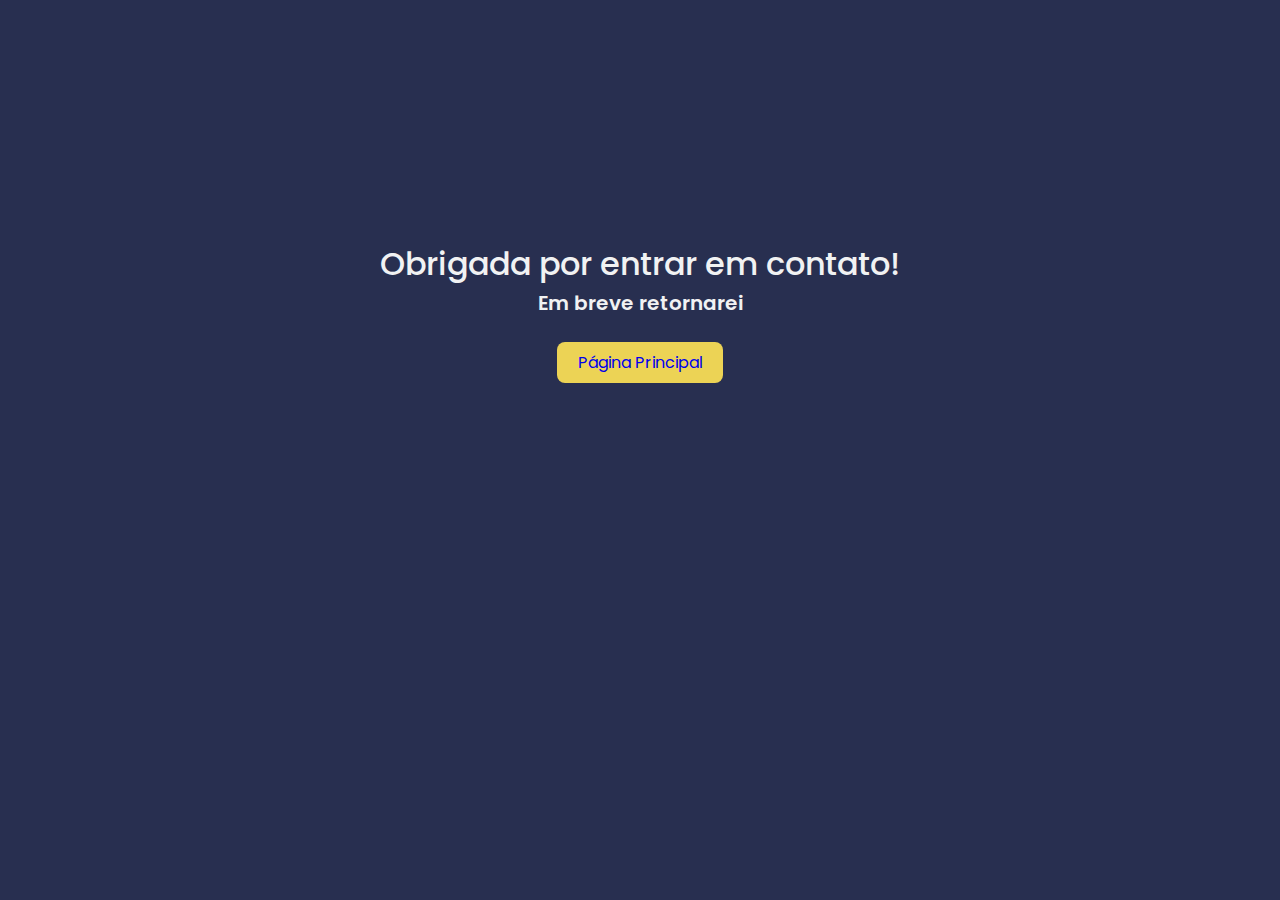
<file: obrigado.html>
<!DOCTYPE html>
<html lang="pt-br">
<head>
    <meta charset="UTF-8">
    <meta name="viewport" content="width=device-width, initial-scale=1.0">
    <title>Document</title>
    <link rel="stylesheet" href="css/style.css">
</head>
<body>
    <div style="text-align: center; margin-top: 15rem;">
       <h1 class="nav__logo">Obrigada por entrar em contato!</h1> 
       <h2 class="section__title" style="font-size: 20px;">Em breve retornarei</h2>
       <button class="button"><a href="./index.html">Página Principal</a></button>
    </div>
</body>
</html>
</file>
<file: css/style.css>
/*=============== GOOGLE FONTS ===============*/
@import url("https://fonts.googleapis.com/css2?family=Poppins:wght@400;500;600&display=swap");

/*=============== VARIABLES CSS ===============*/
:root {
  --header-height: 3.5rem;

  /*========== Colors ==========*/

  --hue: 50;
  --first-color: hsl(var(--hue), 80%, 63%);
  --first-color-alt: hsl(var(--hue), 56%, 35%);
  --title-color: #f1f2f3;
  --title-color2: #282f50;
  --text-color: #f3f33c;
  --body-color: #282f50;
  --container-color: #21232c;

  color: #f3f33c;

  /*========== Font and typography ==========*/
  /*.5rem = 8px | 1rem = 16px ...*/
  --body-font: "Poppins", sans-serif;
  --biggest-font-size: 2rem;
  --bigger-font-size: 1.25rem;
  --h1-font-size: 1.5rem;
  --h2-font-size: 1.25rem;
  --h3-font-size: 1rem;
  --normal-font-size: .938rem;
  --small-font-size: .813rem;
  --smaller-font-size: .75rem;

  /*========== Font weight ==========*/
  --font-regular: 400;
  --font-medium: 500;
  --font-semi-bold: 600;

  /*========== z index ==========*/
  --z-tooltip: 10;
  --z-fixed: 100;
}

/*========== Responsive typography ==========*/
@media screen and (min-width: 1152px) {
  :root {
    --biggest-font-size: 3.3rem;
    --bigger-font-size: 1.7rem;
    --h1-font-size: 2.25rem;
    --h2-font-size: 1.5rem;
    --h3-font-size: 1.25rem;
    --normal-font-size: 1rem;
    --small-font-size: .875rem;
    --smaller-font-size: .813rem;
  }
}

/*=============== BASE ===============*/
* {
  box-sizing: border-box;
  padding: 0;
  margin: 0;
}

html {
  scroll-behavior: smooth;
}

input,
textarea,
button,
body {
  font-family: var(--body-font);
  font-size: var(--normal-font-size);
}

body {
  background-color: var(--body-color);
  color: var(--text-color);
}

input,
textarea,
button {
  outline: none;
  border: none;
}

h1, h2, h3, h4 {
  color: var(--title-color);
  font-weight: var(--font-medium);
}

ul {
  list-style: none;
}

a {
  text-decoration: none;
}

img,
svg {
  max-width: 100%;
  height: auto;
}

/*=============== REUSABLE CSS CLASSES ===============*/
.container {
  max-width: 1120px;
  margin-inline: 1.5rem;
}

.grid {
  display: grid;
  gap: 1.5rem;
  /* margin-bottom: 200px; */
}

.section {
  padding-block: 1rem 2rem;
}

.section__title, 
.section__subtitle {
  text-align: center;
  color: var(--title-color);
  font-weight: var(--font-semi-bold);
}

.section__title {
  font-size: var(--h1-font-size);
  margin-bottom: 1.5rem;
}

.section__subtitle {
  font-size: var(--small-font-size);
  margin-bottom: .25rem;
}

.section__subtitle span {
  color: var(--first-color);
}

.main {
  overflow: hidden; /* For animation ScrollReveal */
}

/*=============== HEADER & NAV ===============*/
.header{
    position: fixed;
    width: 100%;
    background-color: var(--container-color);
    top: 0;
    left: 0;
    z-index: var(--z-fixed);
}

.nav{
    height: var(--header-height);
    display: flex;
    justify-content: space-between;
    align-items: center;
}

.nav__logo{
    color: var(--title-color);
    font-weight: var(--font-medium);
}

.nav__logo span{
    color: var(--first-color);
}

.nav__toggle, .nav__close{
    display: flex;
    font-size: 1.25rem;
    color: var(--title-color);
    cursor: pointer;
}

/* Navigation for mobile devices */
@media screen and (max-width: 1023px){
    .nav__menu{
        position: fixed;
        top: 0;
        right: -100%;
        background-color: hsla(0, 0%, 10%, .3);
        width: 60%;
        height: 100%;
        padding: 4rem 0 0 3rem;
        backdrop-filter: blur(24px);
        -webkit-backdrop-filter: blur(24px);
        transition: right .4s;
    }
}

.nav__list{
    display: flex;
    flex-direction: column;
    row-gap: 2.5rem;
}

.nav__link{
    color: var(--title-color);
    font-weight: var(--font-medium);
    transition: color .4s;
}

.nav__link:hover{
    color: var(--first-color);
}

.nav__close{
    position: absolute;
    top: 1rem;
    right: 1.5rem;
}

/* Show menu */
.show-menu{
    right: 0;
}

/* Add blur to header */
.blur-header{
  background-color: transparent;
}

.blur-header::after{
  content: '';
  position: absolute;
  width: 1000%;
  height: 100%;
  background-color: hsla(0, 0%, 10%, .3);
  backdrop-filter: blur(24px);
  -webkit-backdrop-filter: blur(24px);
  top: 0;
  left: 0;
  z-index: -1;
}

/* Active link */
.active-link{
  color: var(--first-color);
}

/*=============== HOME ===============*/
.home{
    background-color: var(--container-color);
}

.home__container{
    padding-top: 2rem;
    row-gap: 2.5rem;
    margin-top: 5rem;
}

.home__content{
    display: grid;
    row-gap: 2rem;
}

.home__data{
    text-align: center;
}

.home__subtitle,
.home__education{
    font-size: var(--bigger-font-size);
}

.home__subtitle span,
.home__title{
    color: var(--first-color);
}

.home__title{
    font-size: var(--biggest-font-size);
    font-weight: var(--font-semi-bold);
}

.home__description{
    margin-block: 1rem 1.5rem;
}

.home__social{
    display: flex;
    justify-content: center;
    column-gap: 1.25rem;
}

.home__social-link{
    display: flex;
    background-color: var(--first-color-alt);
    padding: .5rem;
    color: var(--title-color);
    font-size: 1.5rem;
    clip-path: circle(40%);
    transition: transform .4s;
}

.home__social-link:hover{
    transform: translateY(-.25rem);
}

.home__image{
    justify-self: end;
}

.home__img path {
  border-radius: 50%;
}

.home__blob{
    width: 320px;
    fill: var(--first-color);
    filter: drop-shadow(0 12px 12px hsla(var(--hue), 100%, 40%, .2));
}

/*=============== BUTTON ===============*/
.button{
    display: inline-block;
    background-color: var(--first-color);
    padding: 0.5rem 1.3rem;
    border-radius: .5rem;
    color: var(--title-color2);
    transition: box-shadow .4s;
}

.button:hover{
    box-shadow: 0 8px 24px hsla(var(--hue), 100%, 40%, .25);
}

/*=============== ABOUT ===============*/
.about__container{
  row-gap: 2.5rem;
}

.about__data{
  text-align: center;
  margin-top: 100px;
  margin-bottom: 50px;
}

.about__description{
  margin-bottom: 2rem;
  padding: 0 2rem;
}

.about__image{
  justify-self: center;
}

.about__blob{
  width: 320px;
}

.about__blob path{
  stroke: var(--first-color);
}

/*=============== SKILLS ===============*/
.skills{
  background-color: var(--container-color);
}

.skills__container{
  padding-bottom: 2rem;
  row-gap: 3.5rem;
}

.skills__data{
  text-align: center;
}

.skills__description{
  margin-bottom: 2rem;
}

.skills__content,
.skills__group{
  display: grid;
}

.skills__content{
  grid-template-columns: repeat(2, max-content);
  column-gap: 4rem;
  justify-content: end;
  align-items: baseline;
  
}

.skills__group{
  row-gap: 1rem;
  list-style: decimal-leading-zero;
}

.skills__item{
  font-weight: var(--font-medium);
  color: var(--title-color);
}

.skills__item::marker{
  color: var(--first-color);
}

/*=============== SERVICES ===============*/
.services__container{
  row-gap: 2rem;
  padding-block: 1rem;
}

.services__card{
  text-align: center;
  background-color: var(--container-color);
  padding: 3rem 1.25rem;
  border-radius: 1rem;
  border: 2px solid var(--container-color);
  transition: border .4s;
}

.services__icon{
  display: block;
  font-size: 4rem;
  color: var(--first-color);
  margin-bottom: .75rem;
}

.services__title{
  font-size: var(--h2-font-size);
  margin-bottom: 1.5rem;
}

.services__card:hover{
  border: 2px solid var(--first-color);
}

/*=============== PROJECTS ===============*/
.projects{
  background-color: var(--container-color);
}

.projects__container{
  row-gap: 2rem;
  justify-content: center;
  padding-block: 1rem;
}

.projects__card{
  position: relative;
  border-radius: 1rem;
  overflow: hidden;
}

.projects__img{
  width: 100%;
  height: 100%;
}

.projects__modal{
  position: absolute;
  left: 0;
  bottom: -100%;
  width: 100%;
  height: 100%;
  background: linear-gradient(180deg,
  hsla(0, 0%, 0%, 0) 0%,
  hsla(var(--hue), 70%, 40%, .8) 120%);
  backdrop-filter: blur(4px);
  -webkit-backdrop-filter: blur(4px);
  border-radius: 1rem;
  display: flex;
  flex-direction: column;
  align-items: center;
  justify-content: center;
  transition: bottom .4s;
}

.projects__subtitle,
.projects__button{
  color: var(--title-color);
  font-size: var(--small-font-size);
}

.projects__subtitle{
  display: block;
  margin-bottom: .25rem;
}

.projects__title{
  font-size: var(--h2-font-size);
  margin-bottom: .75rem;
}

.projects__button{
  display: flex;
  align-items: center;
  column-gap: .5rem;
  font-weight: var(--font-medium);
}

.projects__button i{
  font-size: 1.25rem;
}

.projects__card:hover .projects__modal{
  bottom: 0;
}

/*=============== CONTACT ===============*/
.contact__container{
  padding-top: 1rem;
}

.contact__form,
.contact__group{
  display: grid;
  row-gap: 1rem;
}

.contact__form{
  position: relative;
}

.contact__input{
  padding: 1rem 1.25rem;
  border-radius: .5rem;
  background-color: var(--container-color);
  color: var(--title-color);
}

.contact__input::placeholder{
  color: var(--text-color);
}

.contact__form textarea{
  height: 11rem;
  resize: none;
  margin-bottom: 2rem;
}

.contact__button{
  justify-self: center;
  cursor: pointer;
}

.contact__message{
  position: absolute;
  left: 0;
  bottom: 4rem;
  font-size: var(--small-font-size);
  color: var(--title-color);
}

/*=============== FOOTER ===============*/
.footer{
  background-color: var(--container-color);
  padding-block: 3.5rem 2rem;
}

.footer__container{
  text-align: center;
}

.footer__title{
  font-size: var(--h1-font-size);
  font-weight: var(--font-semi-bold);
  margin-bottom: .25rem;
}

.footer__title span{
  color: var(--first-color);
}

.footer__education{
  font-size: var(--normal-font-size);
}

.footer__social{
  display: flex;
  justify-content: center;
  column-gap: 1.25rem;
}

.footer__social-link{
  display: flex;
  background-color: var(--first-color-alt);
  padding: .5rem;
  color: var(--title-color);
  font-size: 1.5rem;
  clip-path: circle(40%);
  transition: transform .4s;
}

.footer__social-link:hover{
  transform: translateY(-.25rem);
}

.footer__copy{
  font-size: var(--smaller-font-size);
  margin-top: 2rem;
}

/*=============== SCROLL BAR ===============*/
::-webkit-scrollbar{
  width: .6rem;
  border-radius: .5rem;
  background-color: #383b47;
}

::-webkit-scrollbar-thumb{
  background-color: #525560;
  border-radius: .5rem;
}

::-webkit-scrollbar-thumb:hover{
  background-color: #6a6d7c;
}

/*=============== SCROLL UP ===============*/
.scrollup{
  position: fixed;
  right: 1rem;
  bottom: -50%;
  background-color: var(--body-color);
  padding: 6px;
  display: inline-flex;
  border-radius: .25rem;
  color: var(--first-color);
  font-size: 1.25rem;
  box-shadow: 0 4px 12px #11131766;
  z-index: var(--z-tooltip);
  transition: bottom .4s, transform .4s;
}

.scrollup:hover{
  transform: translateY(-.25rem);
}

/* Show Scroll Up */
.show-scroll{
  bottom: 3rem;
}

/*=============== BREAKPOINTS ===============*/
/* For small devices */
@media screen and (max-width: 320px){
  .container{
    margin-inline: 1rem;
  }

  .skills__content{
    grid-template-columns: max-content;
    row-gap: 1rem;
  }

  .services__card{
    padding-block: 1.5rem;
  }
}

/* For medium devices */
@media screen and (min-width: 576px){
  .home__container,
  .about__container,
  .skills__container,
  .services__container,
  .projects__container,
  .contact__container{
    grid-template-columns: 360px;
    justify-content: center;
  }
}

@media screen and (min-width: 768px){
  .nav__menu{
    width: 55%;
  }
  .home__container,
  .about__container,
  .skills__container{
    grid-template-columns: repeat(2, 1fr);
    align-items: center;
  }
  .home__data,
  .about__data,
  .skills__data,
  :is(.about__data, .skills__data) :is(.section__subtitle, .section__title){
    text-align: initial;
  }
  .home__social{
    justify-content: initial;
  }
  .home__blob,
  .about__blob{
    width: 400px;
  }
  .about__data{
    order: 1;
  }
  .services__container,
  .projects__container{
    grid-template-columns: repeat(2, 352px);
  }
}

/* For large devices */
@media screen and (min-width: 1023px){
  .home{
    padding-block: 2rem 2rem !important;
  }
  .about{
    padding-block: 5rem 2rem !important;
  }
  .section{
    padding-block: 6rem 2rem;
  }
  .section__subtitle{
    font-size: var(--normal-font-size);
  }
  .nav{
    height: calc(var(--header-height) + 1rem);
  }
  .nav__close,
  .nav__toggle{
    display: none;
  }
  .nav__list{
    flex-direction: row;
    column-gap: 2.3rem;
    margin-right: 3.7rem;
  }
  .nav__menu{
    width: initial;
  }
  .blur-header::after{
    backdrop-filter: blur(25px);
    -webkit-backdrop-filter: blur(25px);
  }
}
@media screen and (min-width: 1152px){
  .section__title2{
    margin-bottom: 0;
  }
  .container{
    margin-inline: auto;
  }
  .home__container{
    grid-template-columns: 455px 550px;
    column-gap: 7rem;
    padding-block: 2rem 3rem;
  }
  .home__blob{
    width: 460px;
  }
  .home__content{
    row-gap: 3.5rem;
  }
  .home__description{
    margin-block: 1.5rem 2.5rem;
  }
  .home__social{
    column-gap: 1.5rem;
  }
  .about__container{
    grid-template-columns: 550px 460px;
    column-gap: 4.5rem;
    padding-bottom: 1rem;
  }
  .about__blob{
    width: 470px;
  }
  .about__description{
    margin-bottom: 3rem;
    padding: 0 0;
  }
  .skills__container{
    grid-template-columns: 340px 425px;
    column-gap: 10rem;
    padding-bottom: 4rem;
  }
  .skills__description{
    margin-bottom: 3rem;
  }
  .skills__content{
    column-gap: 8rem;
  }
  .skills__group{
    row-gap: 1.5rem;
  }
  .skills__item{
    font-size: var(--h3-font-size);
  }
  .services__container{
    grid-template-columns: repeat(3, 330px);
    padding-block: 1rem 3rem;
  }
  .services__card{
    padding: 3rem 2rem;
  }
  .projects__container{
    grid-template-columns: repeat(3, 350px);
    row-gap: 3rem;
    padding-block: 2.5rem 4rem;
  }
  .projects__button{
    font-size: var(--normal-font-size);
  }
  .contact__container{
    grid-template-columns: 650px;
    padding-block: 2.5rem 2rem;
  }
  .contact__form{
    row-gap: 1.5rem;
  }
  .contact__group{
    grid-template-columns: repeat(2, 1fr);
    column-gap: 1.5rem;
  }
  .contact__input{
    padding: 1rem;
  }
  .contact__form textarea{
    height: 13rem;
  }
  .footer{
    padding-block: 4.5rem 4rem;
  }
  .footer__container{
    grid-template-columns: repeat(3, 1fr);
    align-items: center;
    text-align: initial;
  }
  .footer__title{
    font-size: var(--bigger-font-size);
  }
  .footer__social{
    column-gap: 1.5rem;
  }
  .footer__copy{
    margin: 0;
    justify-self: flex-end;
  }
  .scrollup{
    right: 3rem;
  }
}
</file>
